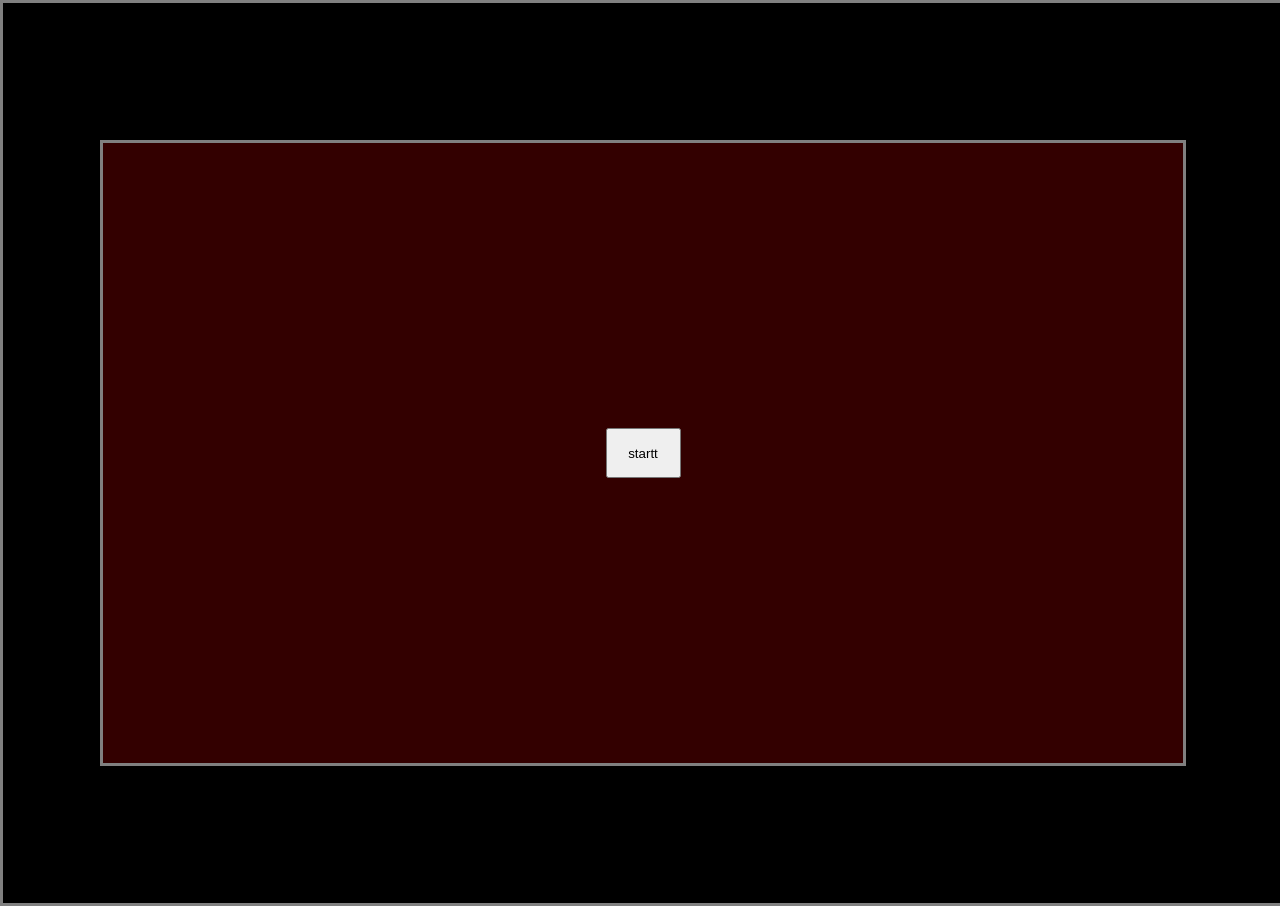
<file: index.html>
<html lang="en">

<head>
    <meta charset="UTF-8">
    <meta name="viewport" content="width=device-width, initial-scale=1.0">
    <title>Document</title>
    <link rel="stylesheet" href="samir.css">
    <style>
        html,body{
            margin: 0;
            height: 100%;
        }
        #main{
            max-width:1080px;
            max-height: 620px;

            aspect-ratio: 16 / 9;

            width: min(100vw, calc(100vh * 16 / 9));
            height: min(100vh, calc(100vw * 9 / 16));

            overflow-y:auto;
        }
        

        .window {
            background-color: rgba(255, 0, 0, 0.2);
            overflow-y:auto;
        }

        .in-game-ui {
            display: none;
        }

        canvas {
            width: 100%;
        }

        #ui {
            pointer-events: none;
            /* ignore all touch/mouse events */
        }

        #ui button {
            pointer-events: auto;
            /* buttons still receive events */
        }

        #touch-screen {
            pointer-events: auto;
            /* receives touch events normally */
        }

        button {
            width: 75px;
            height: 50px;
            cursor: pointer;
        }

        .big-button{
            width: 100px;
            height: 75px;
        }

        @media (max-width: 600px) {
            button {
                width: auto;
                height: 30px;
            }
        }
    </style>
    <meta name="theme-color" content="#808080">
</head>

<body>
    <div class="flex one center outline screen column">
        <div class="flex column outline relative center" id="main">
            <div class="window flex full center" id="main-menu">
                <button onclick="ui.switch_window('stage-select');">startt</button>
            </div>
            <div class="window flex full center column" id="stage-select">
                <h1>stage select</h1>
                <div id="stage-display"></div>
                <button onclick="ui.switch_window('shop')">shop</button>
            </div>
            <div class="window flex full center column" id="character-select">
                <h1>character select</h1>
                <div id="char-display"></div>
            </div>
            <div class="window flex full center column" id="pause-menu"></div>
            <div class="window flex full center column" id="shop">
                <h1>shop</h1>
                <div id="shop-coins"></div>
                <h2>items and moves</h2>
                <div id="item-list"></div>
                <h2>characters</h2>
                <div id="character-list"></div>
                <button onclick="ui.switch_window('stage-select')">exit</button>
            </div>
            <div class="window" id="game" style="position: relative;">
                <div id="pause" class="in-game-ui"
                    style="position: absolute;z-index: 400;width: 100%;height: 100%;background-color: rgba(0,0,0,0.2);">
                    <h1>pause menu</h1>
                    <button onclick="event_handler.publish('enter')" class="small-button">resume</button>
                    <button onclick="ui.switch_ui('none');game.restart()" class="small-button">restart</button>
                    <button onclick="document.getElementById('game').requestFullscreen()"
                        class="small-button">fullscreen</button>
                    <div style="display: flex;flex-direction: column;">
                        <input type="file" id="files" accept="audio/*" multiple>
                        <div style="display: flex;">
                            <button id="prev">⏮</button>
                            <button id="play">▶</button>
                            <button id="next">⏭</button>
                            <button id="shuffle">Shuffle OFF</button>
                            <button id="mute">🔊</button>
                        </div>
                        <p id="nowPlaying">No track</p>
                        <audio id="audio"></audio>
                    </div>
                    <button onclick="document.getElementById('debugger').style.display='block'">display debugger</button>
                    <button onclick="document.getElementById('debugger').style.display='none'">close debugger</button>
                    <button onclick="ui.switch_window('main-menu');display_chars()" class="small-button">quit</button>
                </div>
                <div id="gameover-screen" class="in-game-ui"
                    style="position: absolute;z-index: 400;width: 100%;height: 100%;background-color: rgba(0,0,0,0.2);">
                    <div
                        style="display: flex;width: 100%;align-items: center;justify-content: center;flex-direction: column;height: 100%;">
                        <h1>game over</h1>
                        <h3 id="game-score">score:</h3>
                        <button onclick="ui.switch_ui('none');game.restart()" class="small-button">restart</button>
                        <button onclick="ui.switch_window('main-menu');display_chars()" class="small-button">back to
                            menu</button>
                    </div>

                </div>
                <div class="in-game-ui" id="none"></div>
                <div id="ui" style="position: absolute;z-index: 300;width: 100%;height: 100%;">
                    <div style="display: flex;position: relative;width: 100%;height: 100%;flex-direction: column;">
                        <div style="display: flex; width: 100%;justify-content: end;">
                            <button onclick="event_handler.publish('enter')" class="small-button">pause</button>
                        </div>
                        <div
                            style="position: absolute;bottom: 0;display: flex;flex-direction: row;justify-content: center;align-items: center;">
                            <button onclick="event_handler.publish('use special')" class="big-button">special</button>
                            <button onclick="event_handler.publish('use item')" class="small-button">use item</button>
                            <button onclick="event_handler.publish('cycle item')" class="small-button">cycle items</button>
                        </div>
                    </div>


                </div>
                <div id="touch-screen" style="position: absolute;z-index: 200;width: 100%;height: 100%;"></div>
                <div id="game-data" style="position: absolute;z-index: 100;width: 100%;height: 100%;color: white;">
                    <div id="debugger" style="display:none;"></div>
                    <div id="items"></div>
                    <p id="high-score"></p>
                    <p id="score"></p>
                    <p id="coins"></p>
                </div>
                <canvas width="1920" height="1080" id="gameCanvas"></canvas>
            </div>
        </div>
    </div>
    <script src="data.js"></script>
    <script src="player.js"></script>
    <script src="stage.js"></script>
    <script src="items.js"></script>
    <script src="shop.js"></script>
    <script src="game.js"></script>
    <script src="ui.js"></script>
    <script src="controls.js"></script>
    <script src="audio.js"></script>
    <script>
        class Event_handler {
            constructor() {
                this.listeners = [];
            }
            publish(event) {
                this.listeners.forEach(l => {
                    l.handle_event(event)
                })
            }

        }
        function display_chars() {
            let coins = sessionStorage.getItem('running game coins') ? sessionStorage.getItem('running game coins') : 0
            document.getElementById('shop-coins').innerHTML = `coins:${coins}`
            document.getElementById('char-display').innerHTML = ''
            for (let i = 0; i < starting_characters.length; i++) {
                let btn = document.createElement('button')
                btn.textContent = starting_characters[i].name
                btn.onclick = () => {
                    if (game) {
                        selected_player = starting_characters[i]
                        ui.switch_window('game')
                        ui.switch_ui('none')
                        game.player = new Player(selected_player)
                        game.set_player()
                        game.restart()
                        game.get_starting_items(starting_items)
                        return
                    }
                    selected_player = starting_characters[i]
                    game = new Game(canvas, selected_level, selected_player)
                    game.subscribe(event_handler)
                    ui.switch_window('game')
                    ui.switch_ui('none')
                    game.get_starting_items(starting_items)
                    mainloop();
                    game.state = 'running'
                    audio.src = 'newtheme.mp3'
                    audio.play()
                }
                btn.style = 'height:100px;width:120px'
                document.getElementById('char-display').append(btn)
            }
        }
        let event_handler = new Event_handler();
        const canvas = document.getElementById("gameCanvas");
        let selected_level
        let selected_player
        let ui = new UI();
        ui.switch_window('main-menu')
        let game
        let controller = new Controller()
        ui.subscribe(event_handler)
        controller.subscribe(event_handler)
        for (let i = 0; i < stages.length; i++) {
            let btn = document.createElement('button')
            let thumbnail = document.createElement('img')
            thumbnail.src = stages[i].images.background
            thumbnail.height = 100; thumbnail.width = 120
            btn.appendChild(thumbnail)
            btn.textContent = stages[i].name
            btn.onclick = () => {
                display_chars()
                if (game) {
                    selected_level = stages[i]
                    ui.switch_window('character-select')
                    game.stage = new Stage(selected_level, game)
                    return
                }
                selected_level = stages[i]
                ui.switch_window('character-select')
            }
            btn.style = 'height:100px;width:120px'
            document.getElementById('stage-display').append(btn)
        }

        display_chars()
        function mainloop() {
            controller.handle_controls()
            game.run()
            requestAnimationFrame(mainloop)
        }

    </script>
</body>

</html>
</file>
<file: samir.css>
:root {
  --primary: gray; /* 10% buttons,links,logo*/
  --secondary:rgb(137, 137, 137); /* 30% cards, sections*/
  --accent:rgb(255, 255, 255);/* highlights, icons*/
  --neutral:black;/* 60% background*/
  --neutral-2:rgb(255, 255, 255);/*text*/
  font-family: 'Segoe UI', Tahoma, Geneva, Verdana, sans-serif;
}

body{
    background-color: var(--neutral);
    color: var(--neutral-2);
}

.flex{display: flex}

.row,.row-col{flex-direction:row;}
.column,.col-row{flex-direction:column}

.wrappable{flex-wrap: wrap;}
.scrollable-y{overflow-y:auto;}

.justify-center{justify-content: center;}
.align-center{align-items:center;}
.center{
    justify-content: center;
    align-items: center;
}

.one{flex:1;}
.two{flex:2;}
.three{flex:3;}

.padding{padding: 10px;}
.auto-padding{padding: auto;}
.space-around{align-content: space-around;}
.gap{gap: 10px;}
.outline{border: solid var(--primary);}
.margin{margin: auto;}
.margin-10{margin: 10px;}

.absolute{position: absolute;}
.relative{position: relative;}

.priority-1{z-index: 100;}
.priority-2{z-index: 50;}

.primary{color: var(--primary);}
.secondary{color: var(--secondary);}
.accent{color: var(--accent);}
.neutral{color: var(--neutral);}
.neutral-2{color: var(--neutral-2);}

.primary-bg{background-color: var(--primary);}
.secondary-bg{background-color: var(--secondary);}
.accent-bg{background-color: var(--accent);}
.neutral-bg{background-color: var(--neutral);}
.neutral-2-bg{background-color: var(--neutral-2);}

.rounded{border-radius: 25px;}
.rounded-10{border-radius: 5px;}
.border{border:solid;}
.borderless{border: none;}

.screen{width: 100vw;height: 100vh;}
.full{width:100%;height:100%}
.full-width{width: 100%;}
.full-height{height: 100%;}

.hidden {
    display: none;
}

@media (max-width: 700px) {
   .row-col{flex-direction: column;}
   .col-row{flex-direction: row;}
}


.box{
    width: 180px;
    height: 180px;
}
</file>
